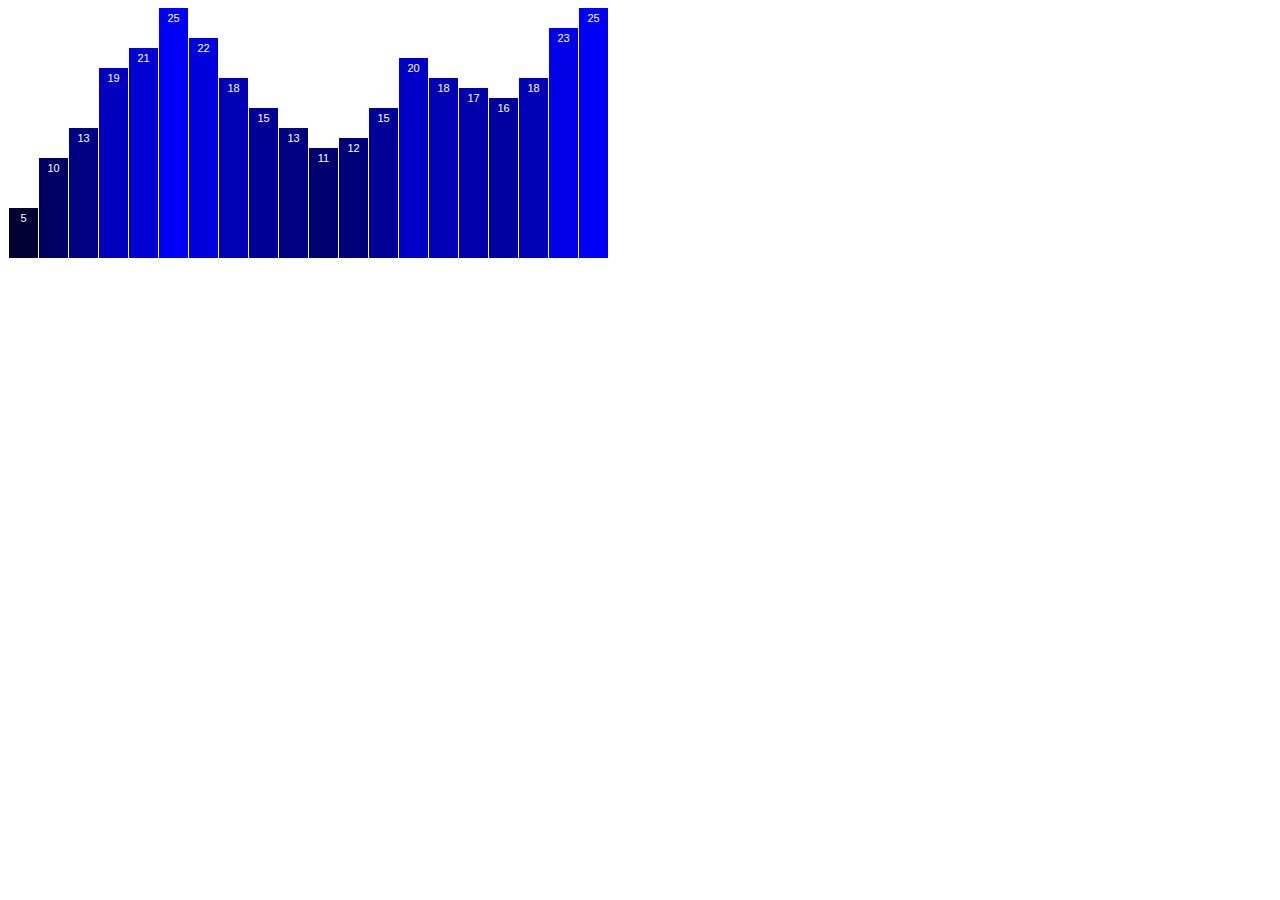
<file: 02_bar_chart_with_scales.html>
<!DOCTYPE html>
<html lang="en">
	<head>
		<meta charset="utf-8">
		<title>D3: A flexible, scalable bar chart</title>
		<script type="text/javascript" src="../d3.js"></script>
		<style type="text/css">
			/* No style rules here yet */		
		</style>
	</head>
	<body>
		<script type="text/javascript">

			//Width and height
			var w = 600;
			var h = 250;
			
			var dataset = [ 5, 10, 13, 19, 21, 25, 22, 18, 15, 13,
							11, 12, 15, 20, 18, 17, 16, 18, 23, 25 ];

			var xScale = d3.scaleBand()
							.domain(d3.range(dataset.length))
							.rangeRound([0, w])
							.paddingInner(0.05);

			var yScale = d3.scaleLinear()
							.domain([0, d3.max(dataset)])
							.range([0, h]);
			
			//Create SVG element
			var svg = d3.select("body")
						.append("svg")
						.attr("width", w)
						.attr("height", h);

			//Create bars
			svg.selectAll("rect")
			   .data(dataset)
			   .enter()
			   .append("rect")
			   .attr("x", function(d, i) {
			   		return xScale(i);
			   })
			   .attr("y", function(d) {
			   		return h - yScale(d);
			   })
			   .attr("width", xScale.bandwidth())
			   .attr("height", function(d) {
			   		return yScale(d);
			   })
			   .attr("fill", function(d) {
					return "rgb(0, 0, " + Math.round(d * 10) + ")";
			   });

			//Create labels
			svg.selectAll("text")
			   .data(dataset)
			   .enter()
			   .append("text")
			   .text(function(d) {
			   		return d;
			   })
			   .attr("text-anchor", "middle")
			   .attr("x", function(d, i) {
			   		return xScale(i) + xScale.bandwidth() / 2;
			   })
			   .attr("y", function(d) {
			   		return h - yScale(d) + 14;
			   })
			   .attr("font-family", "sans-serif")
			   .attr("font-size", "11px")
			   .attr("fill", "white");
			
		</script>
	</body>
</html>
</file>
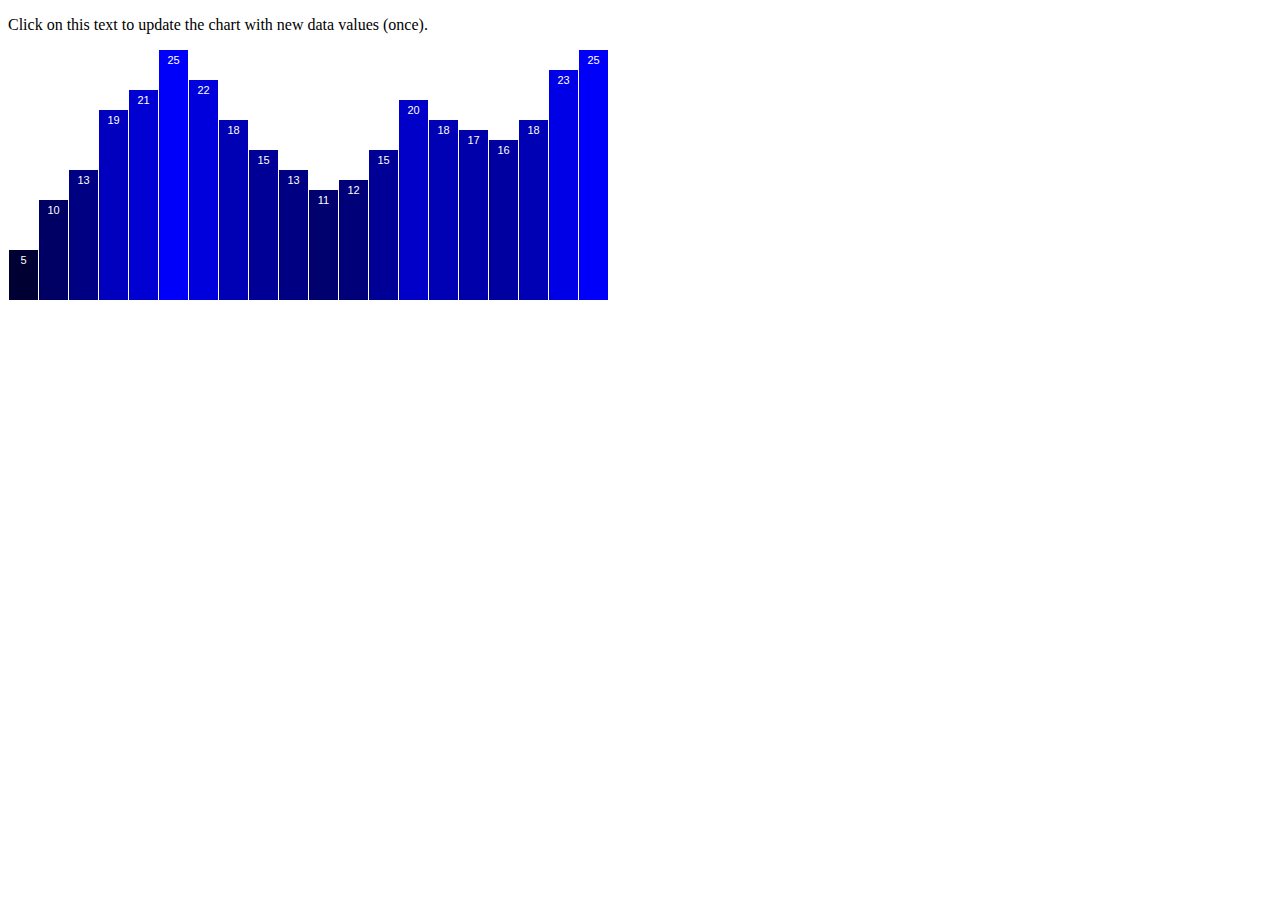
<file: 03_updates_all_data.html>
<!DOCTYPE html>
<html lang="en">
	<head>
		<meta charset="utf-8">
		<title>D3: A bar chart whose data updates with new data</title>
		<script type="text/javascript" src="../d3.js"></script>
		<style type="text/css">
			/* No style rules here yet */		
		</style>
	</head>
	<body>
	
		<p>Click on this text to update the chart with new data values (once).</p>
			
		<script type="text/javascript">

			//Width and height
			var w = 600;
			var h = 250;
			
			var dataset = [ 5, 10, 13, 19, 21, 25, 22, 18, 15, 13,
							11, 12, 15, 20, 18, 17, 16, 18, 23, 25 ];
			
			var xScale = d3.scaleBand()
							.domain(d3.range(dataset.length))
							.rangeRound([0, w])
							.paddingInner(0.05);

			var yScale = d3.scaleLinear()
							.domain([0, d3.max(dataset)])
							.range([0, h]);
			
			//Create SVG element
			var svg = d3.select("body")
						.append("svg")
						.attr("width", w)
						.attr("height", h);

			//Create bars
			svg.selectAll("rect")
			   .data(dataset)
			   .enter()
			   .append("rect")
			   .attr("x", function(d, i) {
			   		return xScale(i);
			   })
			   .attr("y", function(d) {
			   		return h - yScale(d);
			   })
			   .attr("width", xScale.bandwidth())
			   .attr("height", function(d) {
			   		return yScale(d);
			   })
			   .attr("fill", function(d) {
					return "rgb(0, 0, " + Math.round(d * 10) + ")";
			   });

			//Create labels
			svg.selectAll("text")
			   .data(dataset)
			   .enter()
			   .append("text")
			   .text(function(d) {
			   		return d;
			   })
			   .attr("text-anchor", "middle")
			   .attr("x", function(d, i) {
			   		return xScale(i) + xScale.bandwidth() / 2;
			   })
			   .attr("y", function(d) {
			   		return h - yScale(d) + 14;
			   })
			   .attr("font-family", "sans-serif")
			   .attr("font-size", "11px")
			   .attr("fill", "white");




			//On click, update with new data			
			d3.select("p")
				.on("click", function() {

					//New values for dataset
					dataset = [ 11, 12, 15, 20, 18, 17, 16, 18, 23, 25,
								5, 10, 13, 19, 21, 25, 22, 18, 15, 13 ];

					//Update all rects
					svg.selectAll("rect")
					   .data(dataset)
					   .attr("y", function(d) {
					   		return h - yScale(d);
					   })
					   .attr("height", function(d) {
					   		return yScale(d);
					   });
				
				});

			
		</script>
	</body>
</html>
</file>
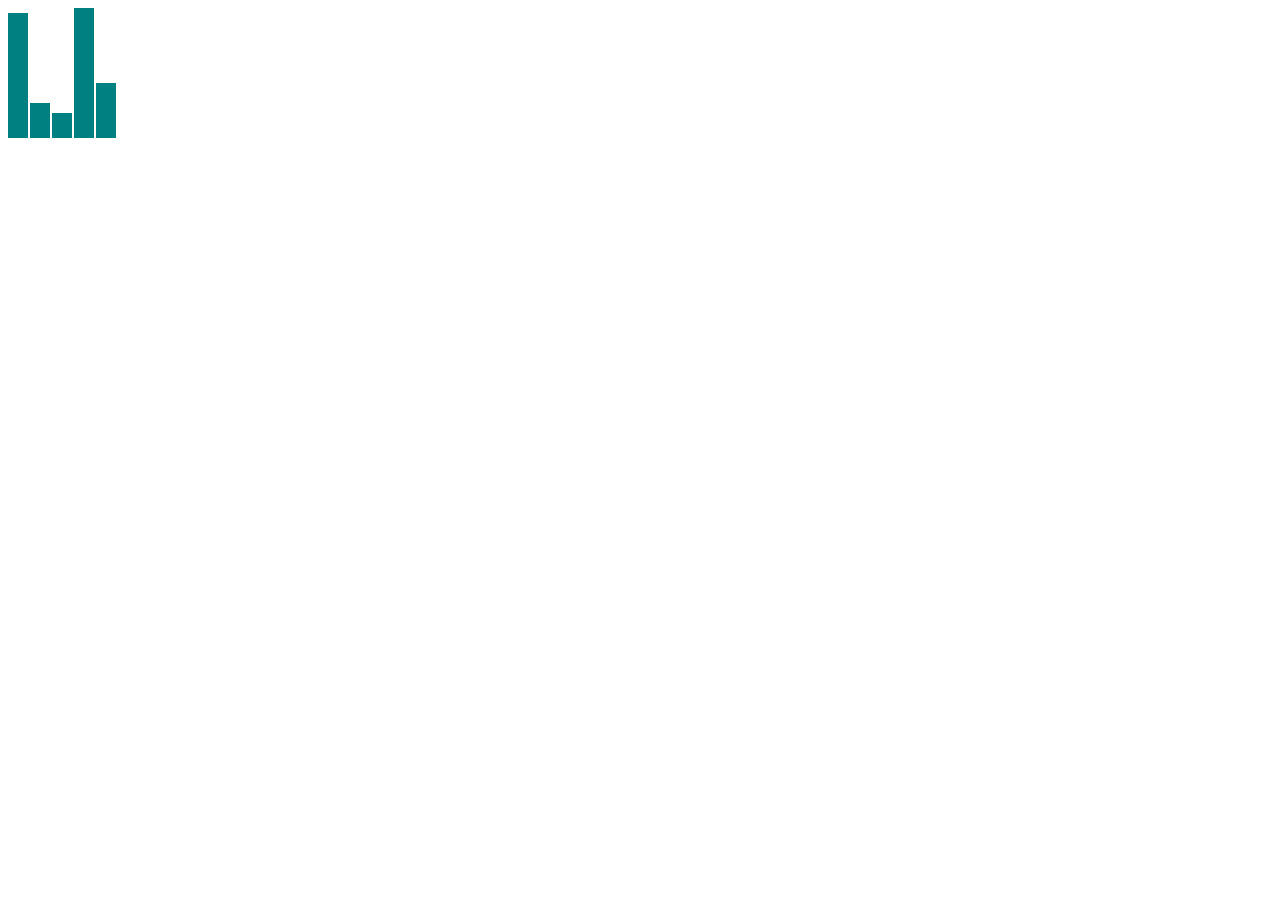
<file: 04_power_of_data.html>
<!DOCTYPE html>
<html lang="en">
	<head>
		<meta charset="utf-8">
		<title>D3: Our first bar chart with data</title>
		<script type="text/javascript" src="d3.js"></script>
		<style type="text/css">
		
			div.bar {
				display: inline-block;
				width: 20px;
				height: 75px;	/* Gets overridden by D3-assigned height below */
				margin-right: 2px;
				background-color: teal;
			}
		
		</style>
	</head>
	<body>
		<script type="text/javascript">
		
			var dataset = [ 25, 7, 5, 26, 11 ];
			
			d3.select("body").selectAll("div")
				.data(dataset)
				.enter()
				.append("div")
				.attr("class", "bar")
				.style("height", function(d) {
					var barHeight = d * 5;
					return barHeight + "px";
				});
			
		</script>
	</body>
</html>
</file>
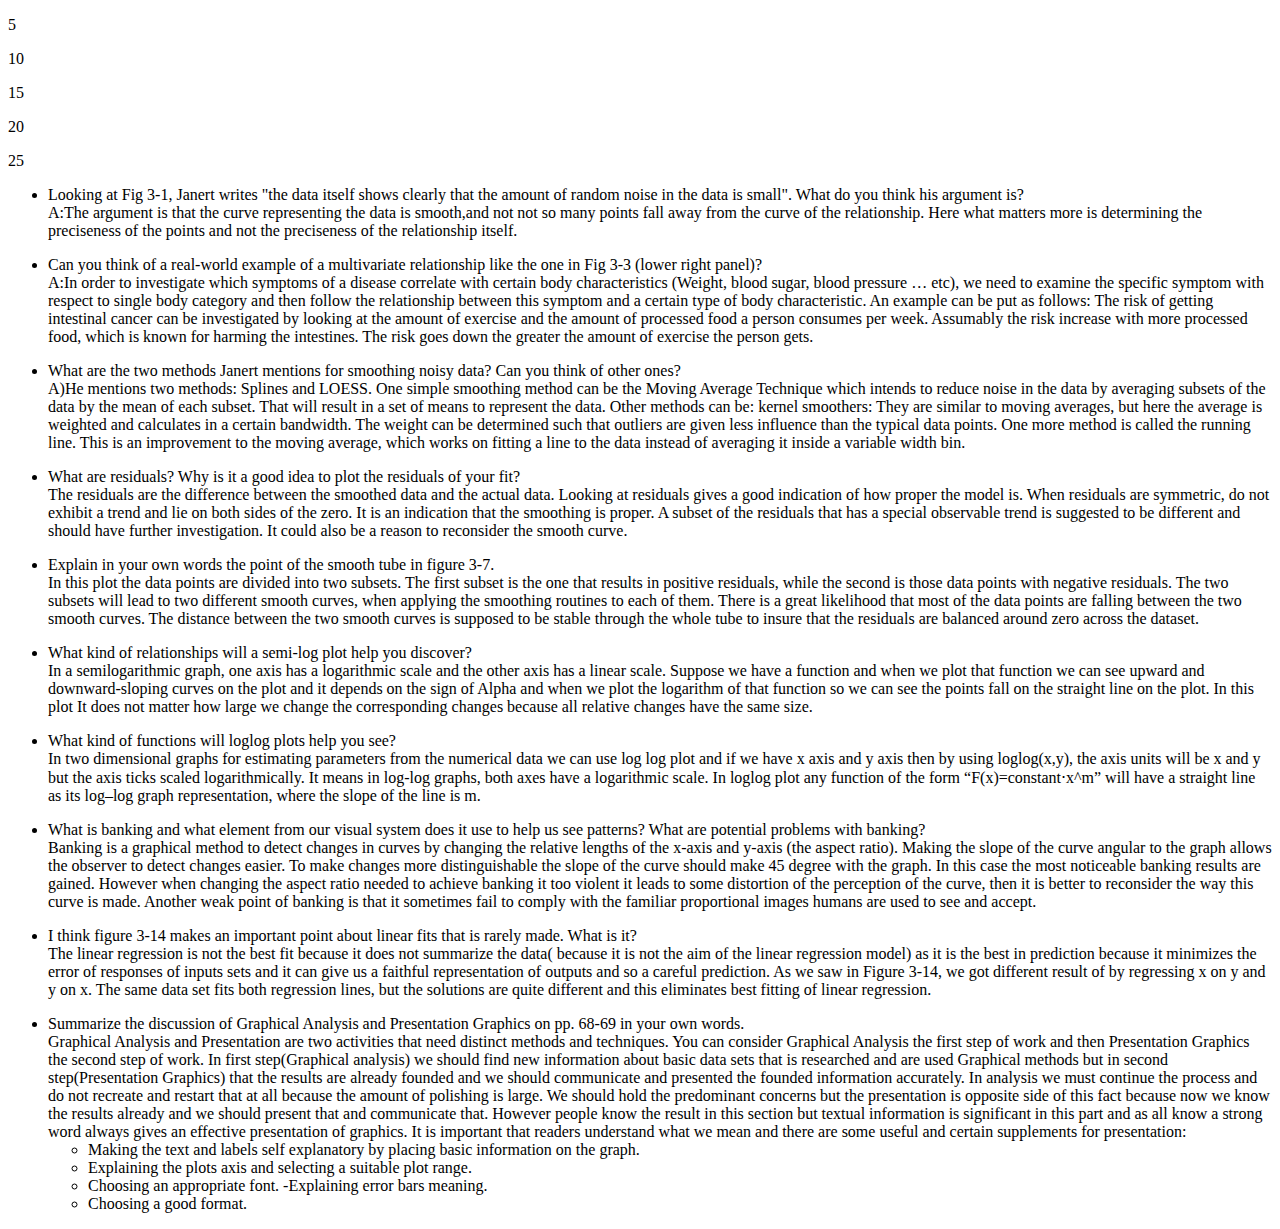
<file: 05_creating_paragraphs_text.html>
<!DOCTYPE html>
<html lang="en">
	<head>
		<meta charset="utf-8">
		<title>D3: Setting the content of paragraphs from data</title>
		<script type="text/javascript" src="../d3.js"></script>
	</head>
	<body>
		<script type="text/javascript">
		
			var dataset = [ 5, 10, 15, 20, 25 ];
			
			d3.select("body").selectAll("p")
				.data(dataset)
				.enter()
				.append("p")
				.text(function(d) { return d; });
			
		</script>
		
<ul> 	

<li>Looking at Fig 3-1, Janert writes "the data itself shows clearly that the amount of random noise in the data is small".
What do you think his argument is?</li>
A:The argument is that the curve representing the data is smooth,and not not so many points fall away from the curve of the relationship. 
Here what matters more is determining the preciseness of the points and not the preciseness of the relationship itself. 
<br>
<p>
<li>Can you think of a real-world example of a multivariate relationship like the one in Fig 3-3 (lower right panel)?</li>
A:In order to investigate which symptoms of a disease correlate with certain body characteristics (Weight, blood sugar, blood pressure … etc), we need to examine the specific symptom with respect to single body category and then follow the relationship between this symptom and a certain type of body characteristic. An example can be put  as follows: 
The risk of getting intestinal cancer can be investigated by looking at the amount of exercise and the amount of processed food a person consumes per week. Assumably the risk increase with more processed food, which is known for harming the intestines. The risk goes down the greater the amount of exercise the person gets.
</p>
<p>
<li>What are the two methods Janert mentions for smoothing noisy data? Can you think of other ones?</li>
A)He mentions two methods: Splines and LOESS. 
One simple smoothing method can be the Moving Average Technique which intends to reduce noise in the data by averaging subsets of  the data by the mean of each subset. That will result in a set of means to represent the data. Other methods can be: 
kernel smoothers: They are similar to moving averages, but here the average is weighted and calculates in a certain bandwidth.
The weight can be determined such that outliers are given less influence than the typical data points. 
One more method is called the running line. This is an improvement to the moving average, 
which works on fitting a line to the data instead of averaging it inside a variable width bin. 
</p>
<p>
<li>What are residuals? Why is it a good idea to plot the residuals of your fit?</li>
The residuals are the difference between the smoothed data and the actual data. 
Looking at residuals gives a good indication of how proper the model is.
When residuals are symmetric, do not exhibit a trend and lie on both sides of the zero.
It is an indication that the smoothing is proper.
A subset of the residuals that has a special observable trend is suggested to be different and should have further investigation.
It could also be a reason to reconsider the smooth curve. 
</p>
<p>
<li>Explain in your own words the point of the smooth tube in figure 3-7.</li>
In this plot the data points are divided into two subsets.
The first subset is the one that results in positive residuals, while the second is those data points with negative residuals. 
The two subsets will lead to two different smooth curves, when applying the smoothing routines to each of them.
There is a great likelihood that  most of the data points are falling between the two smooth curves.
The distance between the two smooth curves is supposed to be stable through the whole tube to insure that the residuals are balanced around zero across the dataset.  
</p>
<p>
<li>What kind of relationships will a semi-log plot help you discover?</li>
 
In a semilogarithmic graph, one axis has a logarithmic scale and the other axis has a linear scale.
Suppose we have a function and when we plot that function we can see upward and downward-sloping curves on the plot and it depends on the sign of Alpha and when we plot the logarithm of that function so we can see the points fall on the straight line on the plot.
In this plot It does not matter how large we change the corresponding changes because all relative changes have the same size.
</p>
<p>
<li>What kind of functions will loglog plots help you see?</li>           
In two dimensional graphs for estimating parameters from the numerical data we can use log log plot and if we have x axis and  y axis then by using loglog(x,y), 
the axis units will be x and y but  the axis ticks scaled logarithmically. 
It means in log-log graphs, both axes have a logarithmic scale.
In loglog plot any function of the form “F(x)=constant⋅x^m” will have a straight line as its log–log graph representation, where the slope of the line is m.
</p>
<p>
<li>What is banking and what element from our visual system does it use to help us see patterns? 
What are potential problems with banking?</li>
Banking is a graphical method to detect changes in curves by changing the relative lengths of the x-axis and y-axis 
(the aspect ratio). Making the slope of the curve angular to the graph allows the observer to detect changes easier. 
To make changes more distinguishable the slope of the curve should make 45 degree with the graph. In this case the most noticeable banking results are gained. However when changing the aspect ratio needed to achieve banking it too violent it leads to some distortion of the perception of the curve, then it is better to reconsider the way this curve is made. Another weak point of banking is that it sometimes fail to comply with the familiar proportional images humans are used to see and accept. 
</p>
<p>
<li>I think figure 3-14 makes an important point about linear fits that is rarely made. What is it?</li>
The linear regression is not the best fit because it does not summarize the data( because it is not the aim of the linear regression model) 
as it is the best in prediction because it minimizes the error of responses of inputs sets and it can 
give us a faithful representation of outputs and so a careful prediction. As we saw in Figure 3-14, we got different result of by regressing x on y and  y on x. The same data set fits both regression lines, but the solutions are quite different and this eliminates best fitting of linear regression.
</p>
<p>
<li>Summarize the discussion of Graphical Analysis and Presentation Graphics on pp. 68-69 in your own words.</li>
Graphical Analysis and Presentation are two activities that need distinct methods and techniques. You can consider Graphical Analysis the first step of work and then Presentation Graphics the second step of work.
In first step(Graphical analysis) we should find new information about basic data sets that is researched and are used Graphical methods but in second step(Presentation Graphics) that the results are already founded and we should communicate and presented  the founded information accurately. 
In analysis we must continue the process and do not recreate and restart that at all because the amount of polishing is large. We should hold the predominant concerns but the presentation is opposite side of this fact because now we know the results already and we should present that and communicate that. However people know the result in this section but textual information is significant in this part and as all know a strong word always gives an effective presentation of graphics. It is important that readers understand what we mean and there are some useful and certain supplements for presentation:
<ul>
<li>Making the text and labels self explanatory by placing basic information on the graph. </li>

<li>Explaining the plots axis and selecting a suitable plot range. </li>
<li>Choosing an appropriate font. -Explaining error bars meaning. </li>   
<li>Choosing a good format.</li>
</p>
</ul>
	</body>	
</html>
</file>
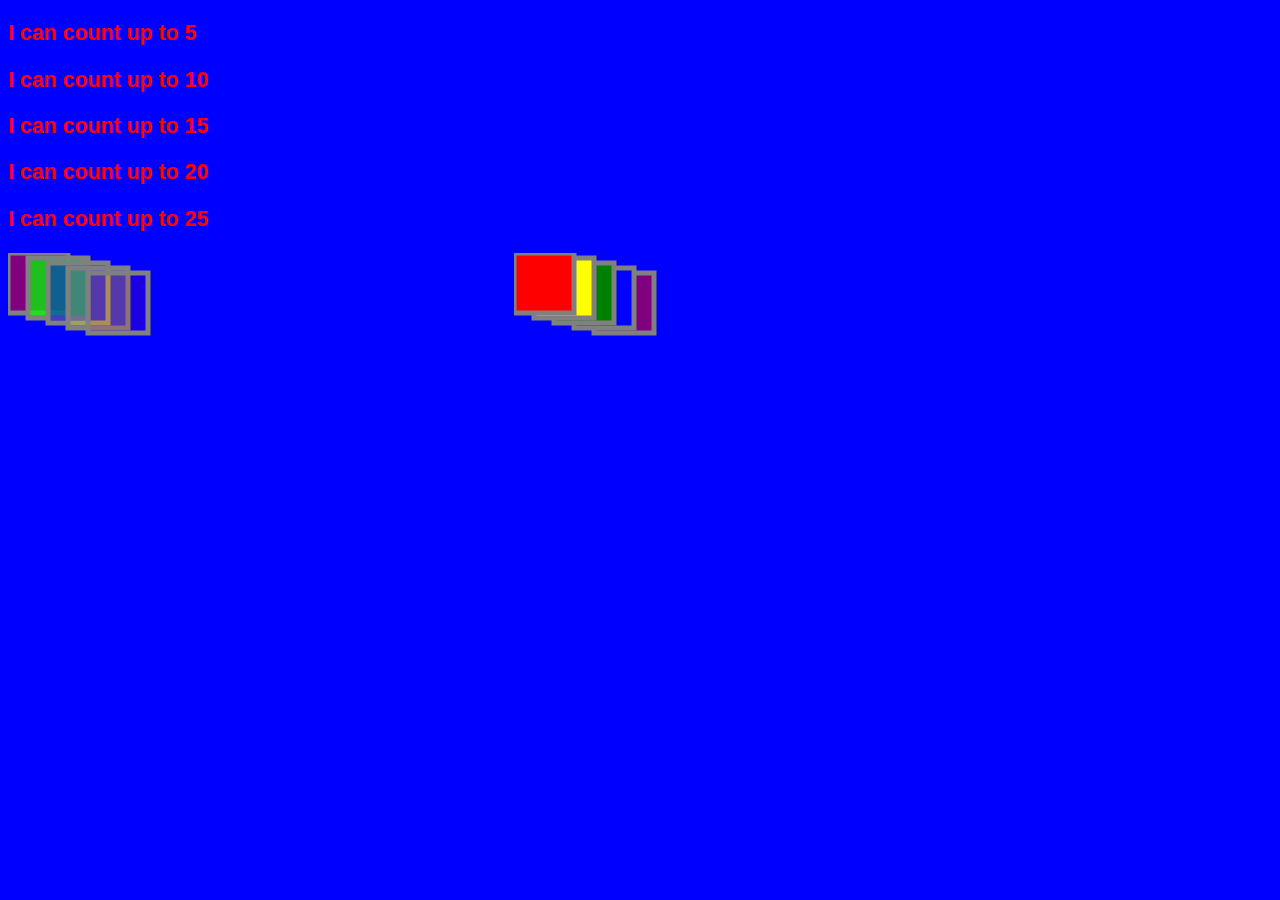
<file: 06_creating_paragraphs_counting.html>
<!DOCTYPE html>
<html lang="en">
	<head>
          <style type="text/css"> 
		  body {
                 font: bold 16pt Verdana, Arial, sans-serif !important;/* <-- fonts */;
                 background-color: blue;
			  color:red;
                       }
	  </style>
		<meta charset="utf-8">
		<title>D3: Inserting additional text into paragraphs</title>
		<script type="text/javascript" src="../d3.js"></script>
	</head>
	<body>
		
		<script type="text/javascript">
		
			var dataset = [ 5, 10, 15, 20, 25 ];
			
			d3.select("body").selectAll("p")
				.data(dataset)
				.enter()
				.append("p")
				.text(function(d) {
					return "I can count up to " + d;
				});
			
		</script>
		<svg width="500" height= "200">
		{	
		/<rect x="0" y="0" width="60" height="60" fill="rgba(128,0,128,1.0)" stroke="gray" stroke-width="5"/> 
	<!-- this makes a rectangle width 60 height 60 and transparency of color purple made of the specified components-->
	        <rect x="20" y="5" width="60" height="60" fill="rgba(0,255,0,0.75)" stroke="gray" stroke-width="5"/>
		<rect x="40" y="10" width="60" height="60" fill="rgba(0,0,255,0.5)" stroke="gray" stroke-width="5"/>
		<rect x="60" y="15" width="60" height="60" fill="rgba(255,255,0,0.25)" stroke="gray" stroke-width="5"/>
		<rect x="80" y="20" width="60" height="60" fill="rgba(255,0,0,0.1)" stroke="gray" stroke-width="5"/>
		}
	
		</svg>
		<svg width="500" height= "200">
		{	
		/<rect x="80" y="20" width="60" height="60" fill="purple" stroke="gray" stroke-width="5"/> 
	<!-- this makes a rectangle width 60 height 60 and transparency of color purple made of the specified components-->
	        <rect x="60" y="15" width="60" height="60" fill="blue" stroke="gray" stroke-width="5"/>
		<rect x="40" y="10" width="60" height="60" fill="green" stroke="gray" stroke-width="5"/>
		<rect x="20" y="5" width="60" height="60" fill="yellow" stroke="gray" stroke-width="5"/>
		<rect x="0" y="0" width="60" height="60" fill="red" stroke="gray" stroke-width="5"/>
		}
	
		</svg>
	</body>
</html>
</file>
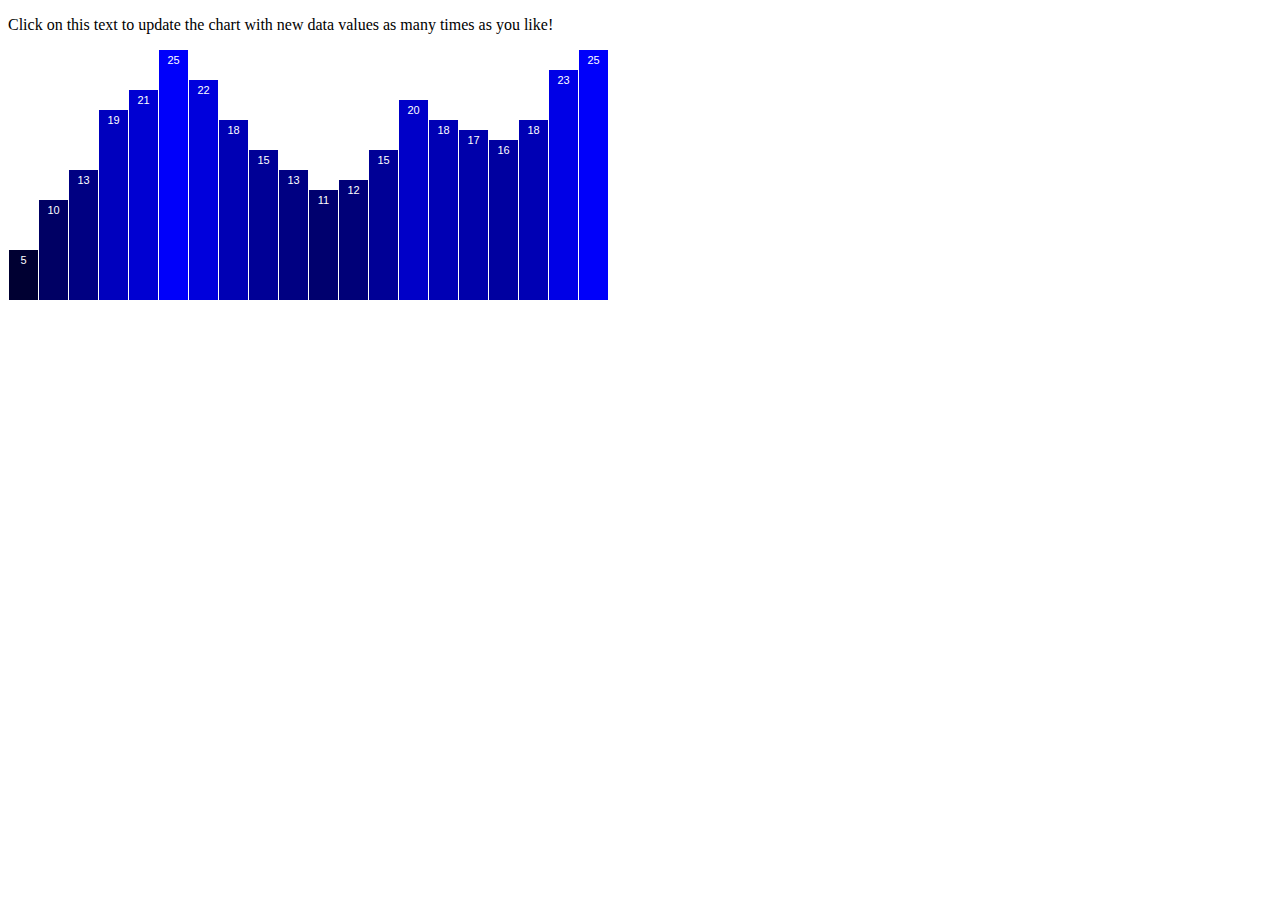
<file: 18_dynamic_scale.html>
<!DOCTYPE html>
<html lang="en">
	<head>
		<meta charset="utf-8">
		<title>D3: Dynamically adjusting the vertical scale</title>
		<script type="text/javascript" src="../d3.js"></script>
		<style type="text/css">
			/* No style rules here yet */		
		</style>
	</head>
	<body>
	
		<p>Click on this text to update the chart with new data values as many times as you like!</p>
			
		<script type="text/javascript">

			//Width and height
			var w = 600;
			var h = 250;
			
			var dataset = [ 5, 10, 13, 19, 21, 25, 22, 18, 15, 13,
							11, 12, 15, 20, 18, 17, 16, 18, 23, 25 ];
			
			var xScale = d3.scaleBand()
							.domain(d3.range(dataset.length))
							.rangeRound([0, w])
							.paddingInner(0.05);

			var yScale = d3.scaleLinear()
							.domain([0, d3.max(dataset)])
							.range([0, h]);
			
			//Create SVG element
			var svg = d3.select("body")
						.append("svg")
						.attr("width", w)
						.attr("height", h);

			//Create bars
			svg.selectAll("rect")
			   .data(dataset)
			   .enter()
			   .append("rect")
			   .attr("x", function(d, i) {
			   		return xScale(i);
			   })
			   .attr("y", function(d) {
			   		return h - yScale(d);
			   })
			   .attr("width", xScale.bandwidth())
			   .attr("height", function(d) {
			   		return yScale(d);
			   })
			   .attr("fill", function(d) {
					return "rgb(0, 0, " + Math.round(d * 10) + ")";
			   });

			//Create labels
			svg.selectAll("text")
			   .data(dataset)
			   .enter()
			   .append("text")
			   .text(function(d) {
			   		return d;
			   })
			   .attr("text-anchor", "middle")
			   .attr("x", function(d, i) {
			   		return xScale(i) + xScale.bandwidth() / 2;
			   })
			   .attr("y", function(d) {
			   		return h - yScale(d) + 14;
			   })
			   .attr("font-family", "sans-serif")
			   .attr("font-size", "11px")
			   .attr("fill", "white");




			//On click, update with new data			
			d3.select("p")
				.on("click", function() {

					//New values for dataset
					var numValues = dataset.length;						 		//Count original length of dataset
					var maxValue = 100;											//Highest possible new value
					dataset = [];  						 				 		//Initialize empty array
					for (var i = 0; i < numValues; i++) {				 		//Loop numValues times
						var newNumber = Math.floor(Math.random() * maxValue);	//New random integer (0-100)
						dataset.push(newNumber);			 			 		//Add new number to array
					}
					
					//Update scale domain
					//Recalibrate the scale domain, given the new max value in dataset
					yScale.domain([0, d3.max(dataset)]);

					//Update all rects
					svg.selectAll("rect")
					   .data(dataset)
					   .transition()
					   .delay(function(d, i) {
						   return i / dataset.length * 1000;
					   })
					   .duration(500)
					   .attr("y", function(d) {
					   		return h - yScale(d);
					   })
					   .attr("height", function(d) {
					   		return yScale(d);
					   })
					   .attr("fill", function(d) {
							return "rgb(0, 0, " + Math.round(d * 10) + ")";
					   });

					//Update all labels
					svg.selectAll("text")
					   .data(dataset)
					   .transition()
					   .delay(function(d, i) {
						   return i / dataset.length * 1000;
					   })
					   .duration(500)
					   .text(function(d) {
					   		return d;
					   })
					   .attr("x", function(d, i) {
					   		return xScale(i) + xScale.bandwidth() / 2;
					   })
					   .attr("y", function(d) {
					   		return h - yScale(d) + 14;
					   });
					   				
				});

			
		</script>
	</body>
</html>
</file>
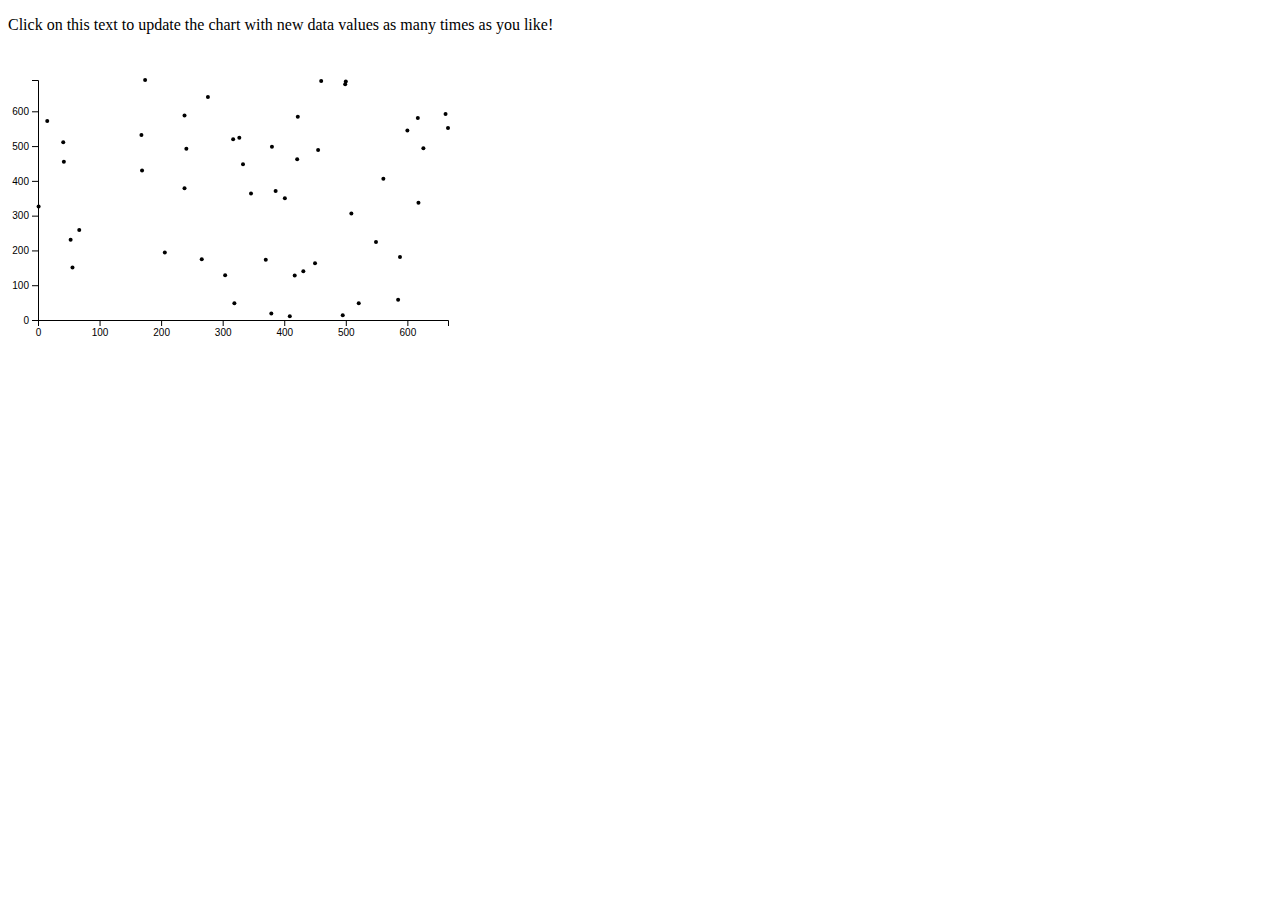
<file: 19_axes_static.html>
<!DOCTYPE html>
<html lang="en">
	<head>
		<meta charset="utf-8">
		<title>D3: Transitioning points to randomized values</title>
		<script type="text/javascript" src="../d3.js"></script>
		<style type="text/css">
			/* No style rules here yet */
		</style>
	</head>
	<body>
	
		<p>Click on this text to update the chart with new data values as many times as you like!</p>
	
		<script type="text/javascript">

			//Width and height
			var w = 500;
			var h = 300;
			var padding = 30;
			
			//Dynamic, random dataset
			var dataset = [];											//Initialize empty array
			var numDataPoints = 50;										//Number of dummy data points to create
			var maxRange = Math.random() * 1000;						//Max range of new values
			for (var i = 0; i < numDataPoints; i++) {					//Loop numDataPoints times
				var newNumber1 = Math.floor(Math.random() * maxRange);	//New random integer
				var newNumber2 = Math.floor(Math.random() * maxRange);	//New random integer
				dataset.push([newNumber1, newNumber2]);					//Add new number to array
			}

			//Create scale functions
			var xScale = d3.scaleLinear()
								 .domain([0, d3.max(dataset, function(d) { return d[0]; })])
								 .range([padding, w - padding * 2]);

			var yScale = d3.scaleLinear()
								 .domain([0, d3.max(dataset, function(d) { return d[1]; })])
								 .range([h - padding, padding]);

			//Define X axis
			var xAxis = d3.axisBottom()
							  .scale(xScale)
							  .ticks(5);

			//Define Y axis
			var yAxis = d3.axisLeft()
							  .scale(yScale)
							  .ticks(5);

			//Create SVG element
			var svg = d3.select("body")
						.append("svg")
						.attr("width", w)
						.attr("height", h);

			//Create circles
			svg.selectAll("circle")
			   .data(dataset)
			   .enter()
			   .append("circle")
			   .attr("cx", function(d) {
			   		return xScale(d[0]);
			   })
			   .attr("cy", function(d) {
			   		return yScale(d[1]);
			   })
			   .attr("r", 2);
			
			//Create X axis
			svg.append("g")
				.attr("class", "axis")
				.attr("transform", "translate(0," + (h - padding) + ")")
				.call(xAxis);
			
			//Create Y axis
			svg.append("g")
				.attr("class", "axis")
				.attr("transform", "translate(" + padding + ",0)")
				.call(yAxis);



			//On click, update with new data			
			d3.select("p")
				.on("click", function() {

					//New values for dataset
					var numValues = dataset.length;						 		//Count original length of dataset
					var maxRange = Math.random() * 1000;						//Max range of new values
					dataset = [];  						 				 		//Initialize empty array
					for (var i = 0; i < numValues; i++) {				 		//Loop numValues times
						var newNumber1 = Math.floor(Math.random() * maxRange);	//New random integer
						var newNumber2 = Math.floor(Math.random() * maxRange);	//New random integer
						dataset.push([newNumber1, newNumber2]);					//Add new number to array
					}
					
					//Update scale domains
					xScale.domain([0, d3.max(dataset, function(d) { return d[0]; })]);
					yScale.domain([0, d3.max(dataset, function(d) { return d[1]; })]);

					//Update all circles
					svg.selectAll("circle")
					   .data(dataset)
					   .transition()
   					   .duration(1000)
					   .attr("cx", function(d) {
					   		return xScale(d[0]);
					   })
					   .attr("cy", function(d) {
					   		return yScale(d[1]);
					   });

				});


		</script>
	</body>
</html>
</file>
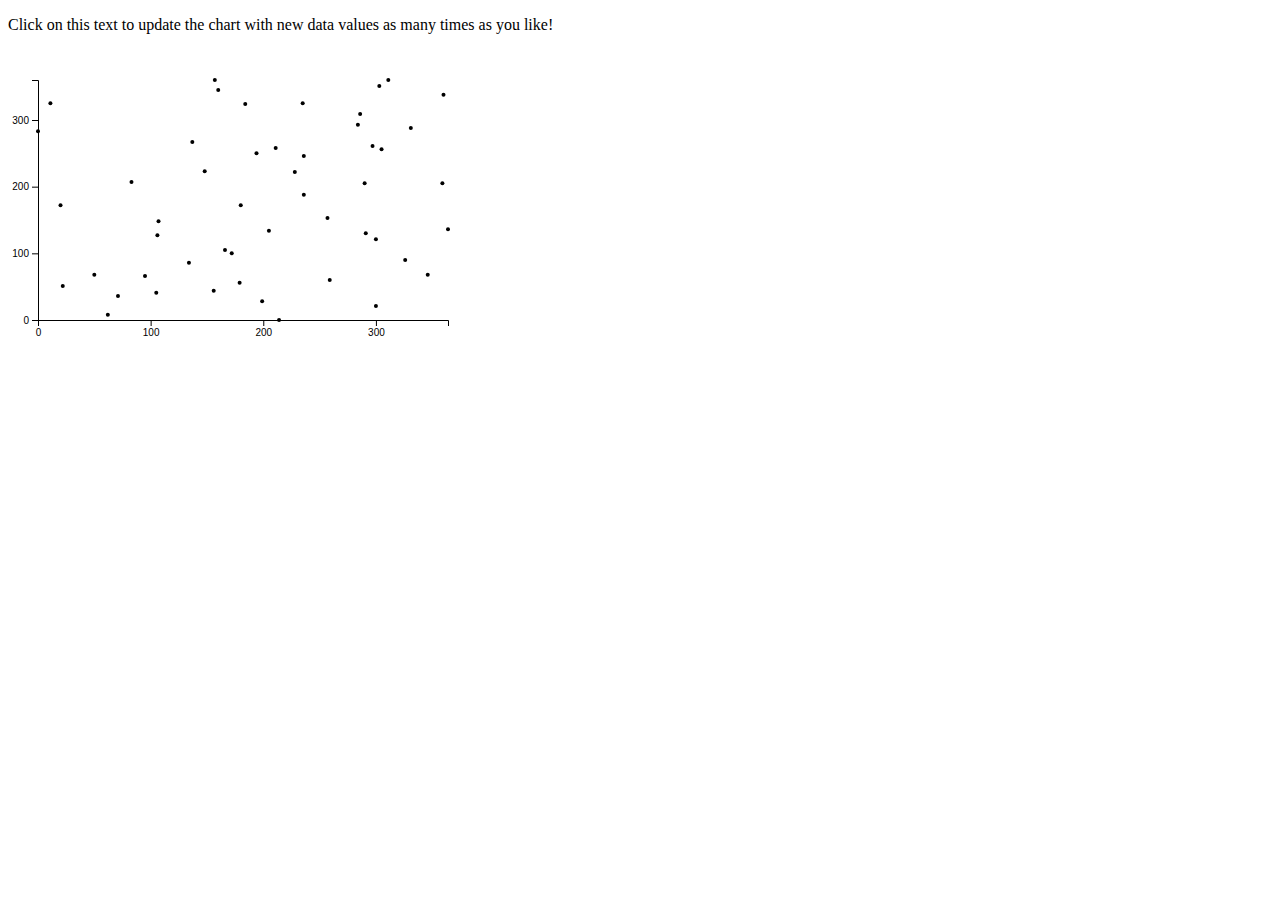
<file: 20_axes_dynamic.html>
<!DOCTYPE html>
<html lang="en">
	<head>
		<meta charset="utf-8">
		<title>D3: Transitioning points to randomized values, plus rescaled axes!</title>
		<script type="text/javascript" src="../d3.js"></script>
		<style type="text/css">
			/* No style rules here yet */
		</style>
	</head>
	<body>
	
		<p>Click on this text to update the chart with new data values as many times as you like!</p>
	
		<script type="text/javascript">

			//Width and height
			var w = 500;
			var h = 300;
			var padding = 30;
			
			//Dynamic, random dataset
			var dataset = [];											//Initialize empty array
			var numDataPoints = 50;										//Number of dummy data points to create
			var maxRange = Math.random() * 1000;						//Max range of new values
			for (var i = 0; i < numDataPoints; i++) {					//Loop numDataPoints times
				var newNumber1 = Math.floor(Math.random() * maxRange);	//New random integer
				var newNumber2 = Math.floor(Math.random() * maxRange);	//New random integer
				dataset.push([newNumber1, newNumber2]);					//Add new number to array
			}

			//Create scale functions
			var xScale = d3.scaleLinear()
								 .domain([0, d3.max(dataset, function(d) { return d[0]; })])
								 .range([padding, w - padding * 2]);

			var yScale = d3.scaleLinear()
								 .domain([0, d3.max(dataset, function(d) { return d[1]; })])
								 .range([h - padding, padding]);

			//Define X axis
			var xAxis = d3.axisBottom()
							  .scale(xScale)
							  .ticks(5);

			//Define Y axis
			var yAxis = d3.axisLeft()
							  .scale(yScale)
							  .ticks(5);

			//Create SVG element
			var svg = d3.select("body")
						.append("svg")
						.attr("width", w)
						.attr("height", h);

			//Create circles
			svg.selectAll("circle")
			   .data(dataset)
			   .enter()
			   .append("circle")
			   .attr("cx", function(d) {
			   		return xScale(d[0]);
			   })
			   .attr("cy", function(d) {
			   		return yScale(d[1]);
			   })
			   .attr("r", 2);
			
			//Create X axis
			svg.append("g")
				.attr("class", "x axis")
				.attr("transform", "translate(0," + (h - padding) + ")")
				.call(xAxis);
			
			//Create Y axis
			svg.append("g")
				.attr("class", "y axis")
				.attr("transform", "translate(" + padding + ",0)")
				.call(yAxis);



			//On click, update with new data			
			d3.select("p")
				.on("click", function() {

					//New values for dataset
					var numValues = dataset.length;						 		//Count original length of dataset
					var maxRange = Math.random() * 1000;						//Max range of new values
					dataset = [];  						 				 		//Initialize empty array
					for (var i = 0; i < numValues; i++) {				 		//Loop numValues times
						var newNumber1 = Math.floor(Math.random() * maxRange);	//New random integer
						var newNumber2 = Math.floor(Math.random() * maxRange);	//New random integer
						dataset.push([newNumber1, newNumber2]);					//Add new number to array
					}
					
					//Update scale domains
					xScale.domain([0, d3.max(dataset, function(d) { return d[0]; })]);
					yScale.domain([0, d3.max(dataset, function(d) { return d[1]; })]);

					//Update all circles
					svg.selectAll("circle")
					   .data(dataset)
					   .transition()
					   .duration(1000)		
					   .attr("cx", function(d) {
					   		return xScale(d[0]);
					   })
					   .attr("cy", function(d) {
					   		return yScale(d[1]);
					   });

					//Update X axis
					svg.select(".x.axis")
				    	.transition()
				    	.duration(1000)
						.call(xAxis);
					
					//Update Y axis
					svg.select(".y.axis")
				    	.transition()
				    	.duration(1000)
						.call(yAxis);

				});


		</script>
	</body>
</html>
</file>
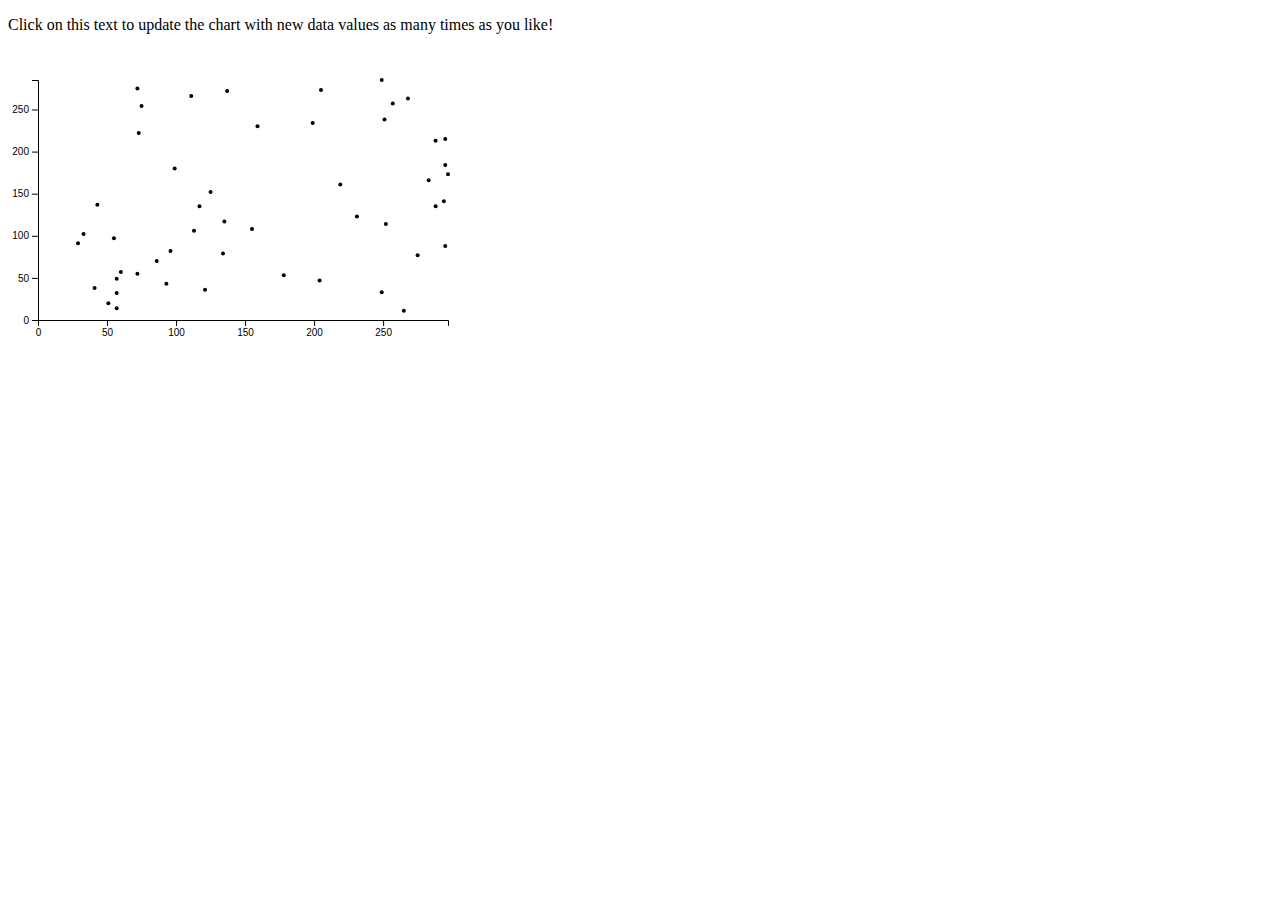
<file: 21_on.html>
<!DOCTYPE html>
<html lang="en">
	<head>
		<meta charset="utf-8">
		<title>D3: Using on() at transitions' start and end</title>
		<script type="text/javascript" src="../d3.js"></script>
		<style type="text/css">
			/* No style rules here yet */
		</style>
	</head>
	<body>
	
		<p>Click on this text to update the chart with new data values as many times as you like!</p>
	
		<script type="text/javascript">

			//Width and height
			var w = 500;
			var h = 300;
			var padding = 30;
			
			//Dynamic, random dataset
			var dataset = [];											//Initialize empty array
			var numDataPoints = 50;										//Number of dummy data points to create
			var maxRange = Math.random() * 1000;						//Max range of new values
			for (var i = 0; i < numDataPoints; i++) {					//Loop numDataPoints times
				var newNumber1 = Math.floor(Math.random() * maxRange);	//New random integer
				var newNumber2 = Math.floor(Math.random() * maxRange);	//New random integer
				dataset.push([newNumber1, newNumber2]);					//Add new number to array
			}

			//Create scale functions
			var xScale = d3.scaleLinear()
								 .domain([0, d3.max(dataset, function(d) { return d[0]; })])
								 .range([padding, w - padding * 2]);

			var yScale = d3.scaleLinear()
								 .domain([0, d3.max(dataset, function(d) { return d[1]; })])
								 .range([h - padding, padding]);

			//Define X axis
			var xAxis = d3.axisBottom()
							  .scale(xScale)
							  .ticks(5);

			//Define Y axis
			var yAxis = d3.axisLeft()
							  .scale(yScale)
							  .ticks(5);

			//Create SVG element
			var svg = d3.select("body")
						.append("svg")
						.attr("width", w)
						.attr("height", h);

			//Create circles
			svg.selectAll("circle")
			   .data(dataset)
			   .enter()
			   .append("circle")
			   .attr("cx", function(d) {
			   		return xScale(d[0]);
			   })
			   .attr("cy", function(d) {
			   		return yScale(d[1]);
			   })
			   .attr("r", 2);
			
			//Create X axis
			svg.append("g")
				.attr("class", "x axis")
				.attr("transform", "translate(0," + (h - padding) + ")")
				.call(xAxis);
			
			//Create Y axis
			svg.append("g")
				.attr("class", "y axis")
				.attr("transform", "translate(" + padding + ",0)")
				.call(yAxis);



			//On click, update with new data			
			d3.select("p")
				.on("click", function() {

					//New values for dataset
					var numValues = dataset.length;						 		//Count original length of dataset
					var maxRange = Math.random() * 1000;						//Max range of new values
					dataset = [];  						 				 		//Initialize empty array
					for (var i = 0; i < numValues; i++) {				 		//Loop numValues times
						var newNumber1 = Math.floor(Math.random() * maxRange);	//New random integer
						var newNumber2 = Math.floor(Math.random() * maxRange);	//New random integer
						dataset.push([newNumber1, newNumber2]);					//Add new number to array
					}
					
					//Update scale domains
					xScale.domain([0, d3.max(dataset, function(d) { return d[0]; })]);
					yScale.domain([0, d3.max(dataset, function(d) { return d[1]; })]);

					//Update all circles
					svg.selectAll("circle")
					   .data(dataset)
					   .transition()
					   .duration(1000)
					   .on("start", function() {
						   d3.select(this)
						     .attr("fill", "magenta")
						     .attr("r", 3);
					   })
					   .attr("cx", function(d) {
					   		return xScale(d[0]);
					   })
					   .attr("cy", function(d) {
					   		return yScale(d[1]);
					   })
					   .on("end", function() {
						   d3.select(this)
						     .attr("fill", "black")
						     .attr("r", 2);
					   });

					//Update X axis
					svg.select(".x.axis")
					   	.transition()
					   	.duration(1000)
						.call(xAxis);
					
					//Update Y axis
					svg.select(".y.axis")
					   	.transition()
					   	.duration(1000)
						.call(yAxis);

				});


		</script>
	</body>
</html>
</file>
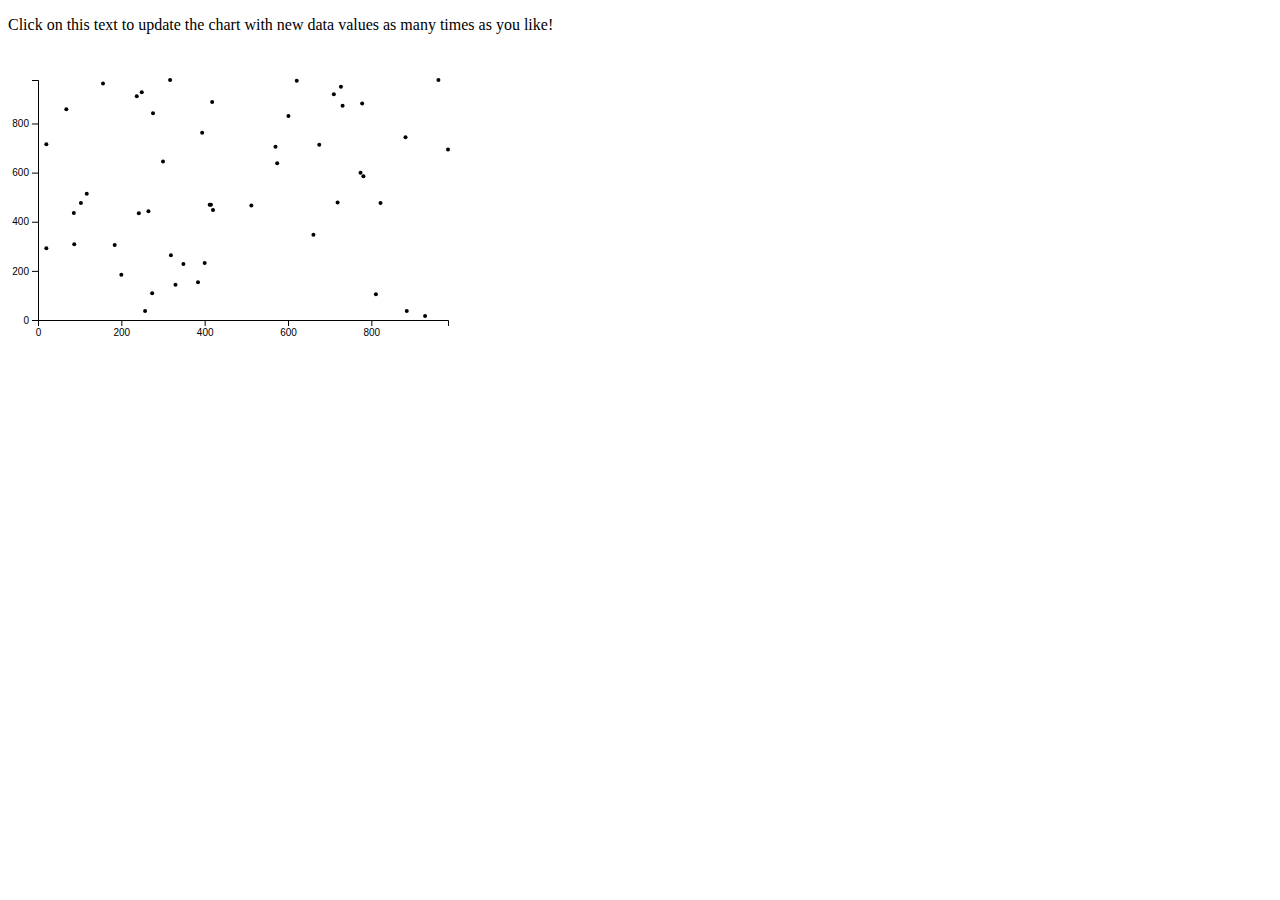
<file: 22_on_combo_transition.html>
<!DOCTYPE html>
<html lang="en">
	<head>
		<meta charset="utf-8">
		<title>D3: Using on() to specify two transitions in sequence</title>
		<script type="text/javascript" src="../d3.js"></script>
		<style type="text/css">
			/* No style rules here yet */
		</style>
	</head>
	<body>
	
		<p>Click on this text to update the chart with new data values as many times as you like!</p>
	
		<script type="text/javascript">

			//Width and height
			var w = 500;
			var h = 300;
			var padding = 30;
			
			//Dynamic, random dataset
			var dataset = [];											//Initialize empty array
			var numDataPoints = 50;										//Number of dummy data points to create
			var maxRange = Math.random() * 1000;						//Max range of new values
			for (var i = 0; i < numDataPoints; i++) {					//Loop numDataPoints times
				var newNumber1 = Math.floor(Math.random() * maxRange);	//New random integer
				var newNumber2 = Math.floor(Math.random() * maxRange);	//New random integer
				dataset.push([newNumber1, newNumber2]);					//Add new number to array
			}

			//Create scale functions
			var xScale = d3.scaleLinear()
								 .domain([0, d3.max(dataset, function(d) { return d[0]; })])
								 .range([padding, w - padding * 2]);

			var yScale = d3.scaleLinear()
								 .domain([0, d3.max(dataset, function(d) { return d[1]; })])
								 .range([h - padding, padding]);

			//Define X axis
			var xAxis = d3.axisBottom()
							  .scale(xScale)
							  .ticks(5);

			//Define Y axis
			var yAxis = d3.axisLeft()
							  .scale(yScale)
							  .ticks(5);

			//Create SVG element
			var svg = d3.select("body")
						.append("svg")
						.attr("width", w)
						.attr("height", h);

			//Create circles
			svg.selectAll("circle")
			   .data(dataset)
			   .enter()
			   .append("circle")
			   .attr("cx", function(d) {
			   		return xScale(d[0]);
			   })
			   .attr("cy", function(d) {
			   		return yScale(d[1]);
			   })
			   .attr("r", 2);
			
			//Create X axis
			svg.append("g")
				.attr("class", "x axis")
				.attr("transform", "translate(0," + (h - padding) + ")")
				.call(xAxis);
			
			//Create Y axis
			svg.append("g")
				.attr("class", "y axis")
				.attr("transform", "translate(" + padding + ",0)")
				.call(yAxis);



			//On click, update with new data			
			d3.select("p")
				.on("click", function() {

					//New values for dataset
					var numValues = dataset.length;						 		//Count original length of dataset
					var maxRange = Math.random() * 1000;						//Max range of new values
					dataset = [];  						 				 		//Initialize empty array
					for (var i = 0; i < numValues; i++) {				 		//Loop numValues times
						var newNumber1 = Math.floor(Math.random() * maxRange);	//New random integer
						var newNumber2 = Math.floor(Math.random() * maxRange);	//New random integer
						dataset.push([newNumber1, newNumber2]);					//Add new number to array
					}
					
					//Update scale domains
					xScale.domain([0, d3.max(dataset, function(d) { return d[0]; })]);
					yScale.domain([0, d3.max(dataset, function(d) { return d[1]; })]);

					//Update all circles
					svg.selectAll("circle")
					   .data(dataset)
					   .transition()
					   .duration(1000)
					   .on("start", function() {
						   d3.select(this)
						     .attr("fill", "magenta")
						     .attr("r", 7);
					   })
					   .attr("cx", function(d) {
					   		return xScale(d[0]);
					   })
					   .attr("cy", function(d) {
					   		return yScale(d[1]);
					   })
					   .on("end", function() {
						   d3.select(this)
						     .transition()
						     .duration(1000)
						     .attr("fill", "black")
						     .attr("r", 2);
					   });

					//Update X axis
					svg.select(".x.axis")
				    	.transition()
				    	.duration(1000)
						.call(xAxis);
					
					//Update Y axis
					svg.select(".y.axis")
				    	.transition()
				    	.duration(1000)
						.call(yAxis);

				});


		</script>
	</body>
</html>
</file>
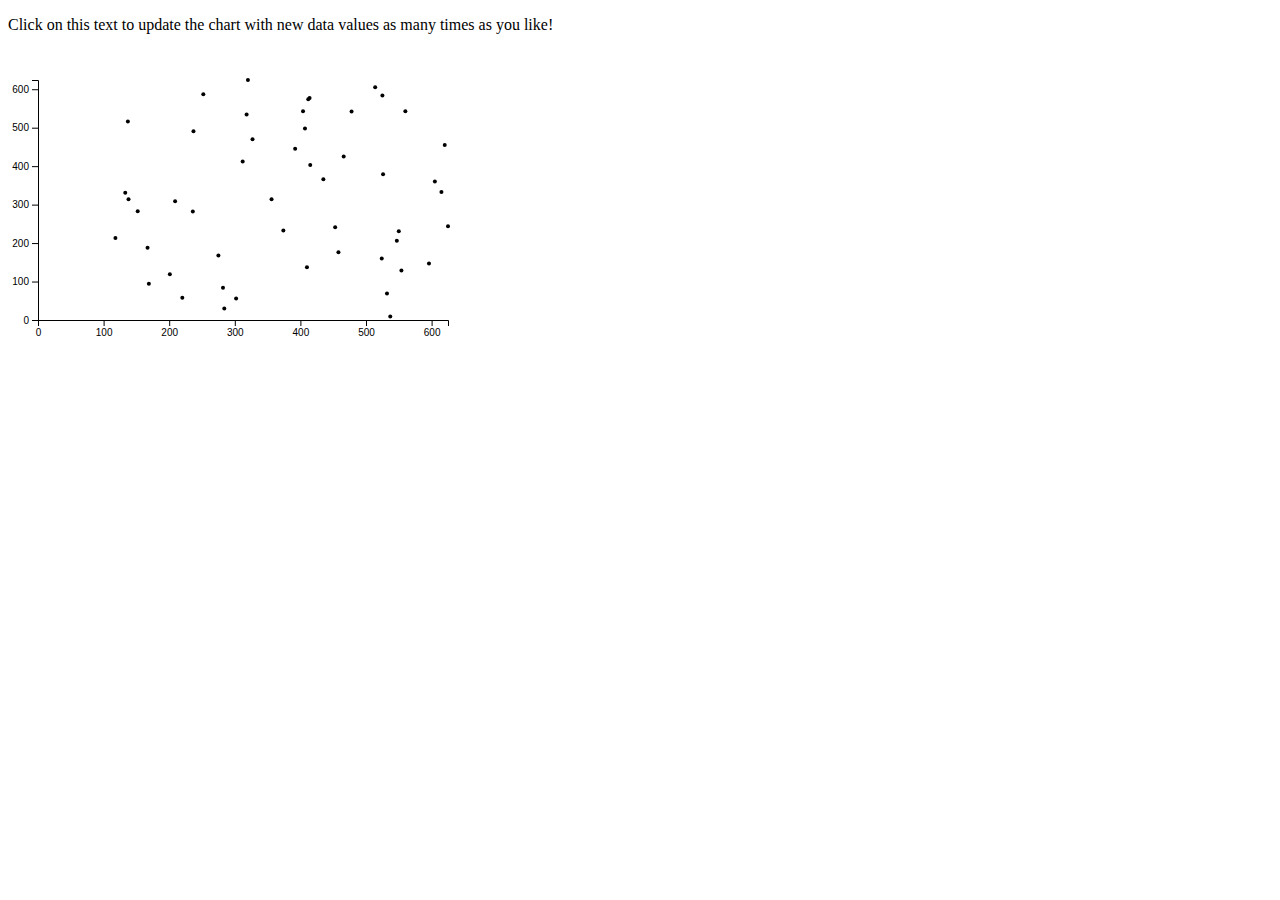
<file: 23_chained_transitions.html>
<!DOCTYPE html>
<html lang="en">
	<head>
		<meta charset="utf-8">
		<title>D3: Chained transitions</title>
		<script type="text/javascript" src="../d3.js"></script>
		<style type="text/css">
			/* No style rules here yet */
		</style>
	</head>
	<body>
	
		<p>Click on this text to update the chart with new data values as many times as you like!</p>
	
		<script type="text/javascript">

			//Width and height
			var w = 500;
			var h = 300;
			var padding = 30;
			
			//Dynamic, random dataset
			var dataset = [];											//Initialize empty array
			var numDataPoints = 50;										//Number of dummy data points to create
			var maxRange = Math.random() * 1000;						//Max range of new values
			for (var i = 0; i < numDataPoints; i++) {					//Loop numDataPoints times
				var newNumber1 = Math.floor(Math.random() * maxRange);	//New random integer
				var newNumber2 = Math.floor(Math.random() * maxRange);	//New random integer
				dataset.push([newNumber1, newNumber2]);					//Add new number to array
			}

			//Create scale functions
			var xScale = d3.scaleLinear()
								 .domain([0, d3.max(dataset, function(d) { return d[0]; })])
								 .range([padding, w - padding * 2]);

			var yScale = d3.scaleLinear()
								 .domain([0, d3.max(dataset, function(d) { return d[1]; })])
								 .range([h - padding, padding]);

			//Define X axis
			var xAxis = d3.axisBottom()
							  .scale(xScale)
							  .ticks(5);

			//Define Y axis
			var yAxis = d3.axisLeft()
							  .scale(yScale)
							  .ticks(5);

			//Create SVG element
			var svg = d3.select("body")
						.append("svg")
						.attr("width", w)
						.attr("height", h);

			//Create circles
			svg.selectAll("circle")
			   .data(dataset)
			   .enter()
			   .append("circle")
			   .attr("cx", function(d) {
			   		return xScale(d[0]);
			   })
			   .attr("cy", function(d) {
			   		return yScale(d[1]);
			   })
			   .attr("r", 2);
			
			//Create X axis
			svg.append("g")
				.attr("class", "x axis")
				.attr("transform", "translate(0," + (h - padding) + ")")
				.call(xAxis);
			
			//Create Y axis
			svg.append("g")
				.attr("class", "y axis")
				.attr("transform", "translate(" + padding + ",0)")
				.call(yAxis);



			//On click, update with new data			
			d3.select("p")
				.on("click", function() {

					//New values for dataset
					var numValues = dataset.length;						 		//Count original length of dataset
					var maxRange = Math.random() * 1000;						//Max range of new values
					dataset = [];  						 				 		//Initialize empty array
					for (var i = 0; i < numValues; i++) {				 		//Loop numValues times
						var newNumber1 = Math.floor(Math.random() * maxRange);	//New random integer
						var newNumber2 = Math.floor(Math.random() * maxRange);	//New random integer
						dataset.push([newNumber1, newNumber2]);					//Add new number to array
					}
					
					//Update scale domains
					xScale.domain([0, d3.max(dataset, function(d) { return d[0]; })]);
					yScale.domain([0, d3.max(dataset, function(d) { return d[1]; })]);

					//Update all circles
					svg.selectAll("circle")
					   .data(dataset)
					   .transition()
					   .duration(1000)
					   .on("start", function() {
						   d3.select(this)
						     .attr("fill", "magenta")
						     .attr("r", 7);
					   })
					   .attr("cx", function(d) {
					   		return xScale(d[0]);
					   })
					   .attr("cy", function(d) {
					   		return yScale(d[1]);
					   })
					   .transition()
					   .duration(1000)
					   .attr("fill", "black")
					   .attr("r", 2);

					//Update X axis
					svg.select(".x.axis")
				    	.transition()
				    	.duration(1000)
						.call(xAxis);
					
					//Update Y axis
					svg.select(".y.axis")
				    	.transition()
				    	.duration(1000)
						.call(yAxis);

				});


		</script>
	</body>
</html>
</file>
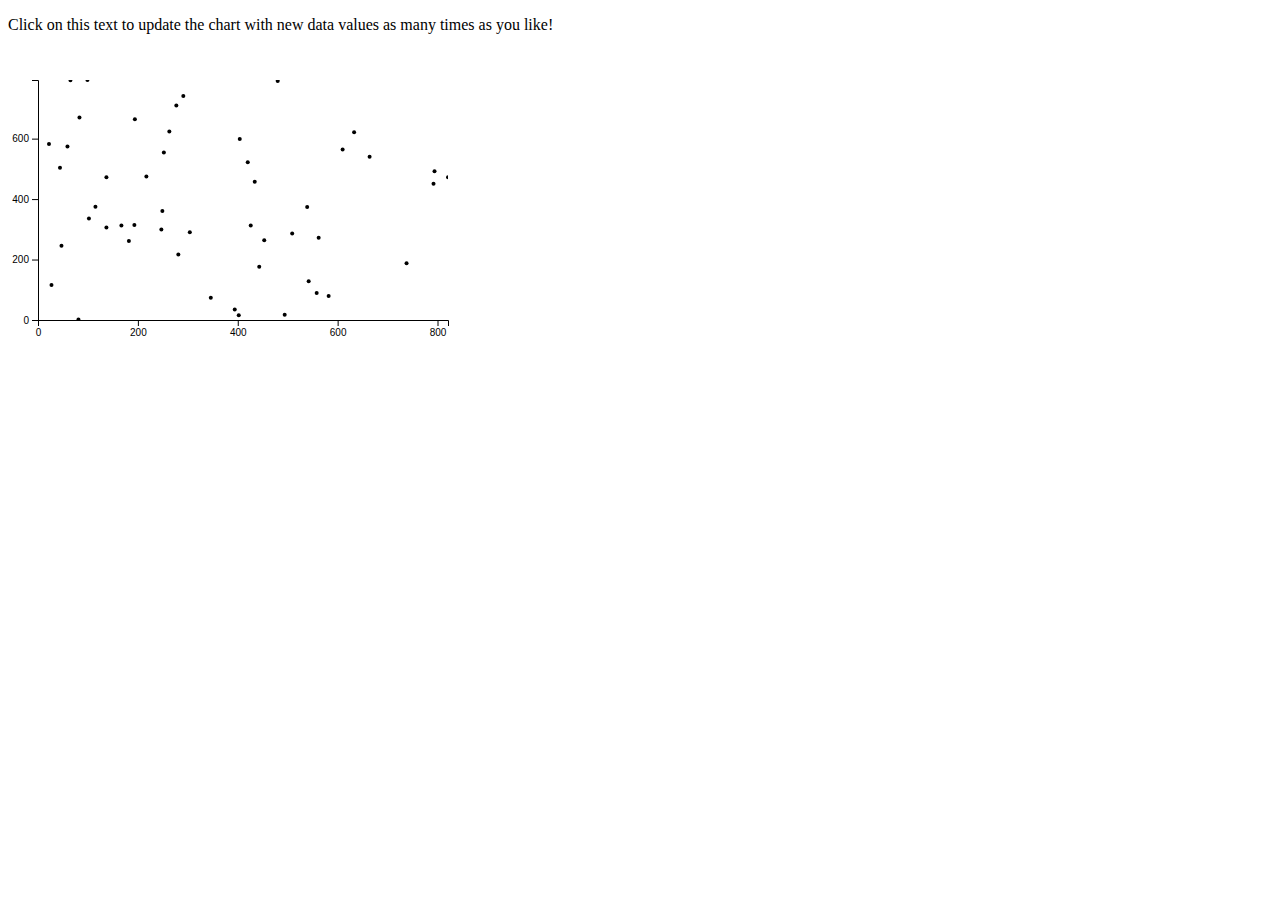
<file: 24_clip-path.html>
<!DOCTYPE html>
<html lang="en">
	<head>
		<meta charset="utf-8">
		<title>D3: Introducing the clipping path</title>
		<script type="text/javascript" src="../d3.js"></script>
		<style type="text/css">
			/* No style rules here yet */
		</style>
	</head>
	<body>
	
		<p>Click on this text to update the chart with new data values as many times as you like!</p>
	
		<script type="text/javascript">

			//Width and height
			var w = 500;
			var h = 300;
			var padding = 30;
			
			//Dynamic, random dataset
			var dataset = [];											//Initialize empty array
			var numDataPoints = 50;										//Number of dummy data points to create
			var maxRange = Math.random() * 1000;						//Max range of new values
			for (var i = 0; i < numDataPoints; i++) {					//Loop numDataPoints times
				var newNumber1 = Math.floor(Math.random() * maxRange);	//New random integer
				var newNumber2 = Math.floor(Math.random() * maxRange);	//New random integer
				dataset.push([newNumber1, newNumber2]);					//Add new number to array
			}

			//Create scale functions
			var xScale = d3.scaleLinear()
								 .domain([0, d3.max(dataset, function(d) { return d[0]; })])
								 .range([padding, w - padding * 2]);

			var yScale = d3.scaleLinear()
								 .domain([0, d3.max(dataset, function(d) { return d[1]; })])
								 .range([h - padding, padding]);

			//Define X axis
			var xAxis = d3.axisBottom()
							  .scale(xScale)
							  .ticks(5);

			//Define Y axis
			var yAxis = d3.axisLeft()
							  .scale(yScale)
							  .ticks(5);

			//Create SVG element
			var svg = d3.select("body")
						.append("svg")
						.attr("width", w)
						.attr("height", h);

			//Define clipping path
			svg.append("clipPath")
				.attr("id", "chart-area")
				.append("rect")
				.attr("x", padding)
				.attr("y", padding)
				.attr("width", w - padding * 3)
				.attr("height", h - padding * 2);

			//Create circles
			svg.append("g")
			   .attr("id", "circles")
			   .attr("clip-path", "url(#chart-area)")
			   .selectAll("circle")
			   .data(dataset)
			   .enter()
			   .append("circle")
			   .attr("cx", function(d) {
			   		return xScale(d[0]);
			   })
			   .attr("cy", function(d) {
			   		return yScale(d[1]);
			   })
			   .attr("r", 2);
			
			//Create X axis
			svg.append("g")
				.attr("class", "x axis")
				.attr("transform", "translate(0," + (h - padding) + ")")
				.call(xAxis);
			
			//Create Y axis
			svg.append("g")
				.attr("class", "y axis")
				.attr("transform", "translate(" + padding + ",0)")
				.call(yAxis);



			//On click, update with new data			
			d3.select("p")
				.on("click", function() {

					//New values for dataset
					var numValues = dataset.length;						 		//Count original length of dataset
					var maxRange = Math.random() * 1000;						//Max range of new values
					dataset = [];  						 				 		//Initialize empty array
					for (var i = 0; i < numValues; i++) {				 		//Loop numValues times
						var newNumber1 = Math.floor(Math.random() * maxRange);	//New random integer
						var newNumber2 = Math.floor(Math.random() * maxRange);	//New random integer
						dataset.push([newNumber1, newNumber2]);					//Add new number to array
					}
					
					//Update scale domains
					xScale.domain([0, d3.max(dataset, function(d) { return d[0]; })]);
					yScale.domain([0, d3.max(dataset, function(d) { return d[1]; })]);

					//Update all circles
					svg.selectAll("circle")
					   .data(dataset)
					   .transition()
					   .duration(1000)
					   .on("start", function() {
						   d3.select(this)
						     .attr("fill", "magenta")
						     .attr("r", 7);
					   })
					   .attr("cx", function(d) {
					   		return xScale(d[0]);
					   })
					   .attr("cy", function(d) {
					   		return yScale(d[1]);
					   })
					   .on("end", function() {
						   d3.select(this)
						     .transition()
						     .duration(1000)
						     .attr("fill", "black")
						     .attr("r", 2);
					   });

					//Update X axis
					svg.select(".x.axis")
				    	.transition()
				    	.duration(1000)
						.call(xAxis);
					
					//Update Y axis
					svg.select(".y.axis")
				    	.transition()
				    	.duration(1000)
						.call(yAxis);

				});


		</script>
	</body>
</html>
</file>
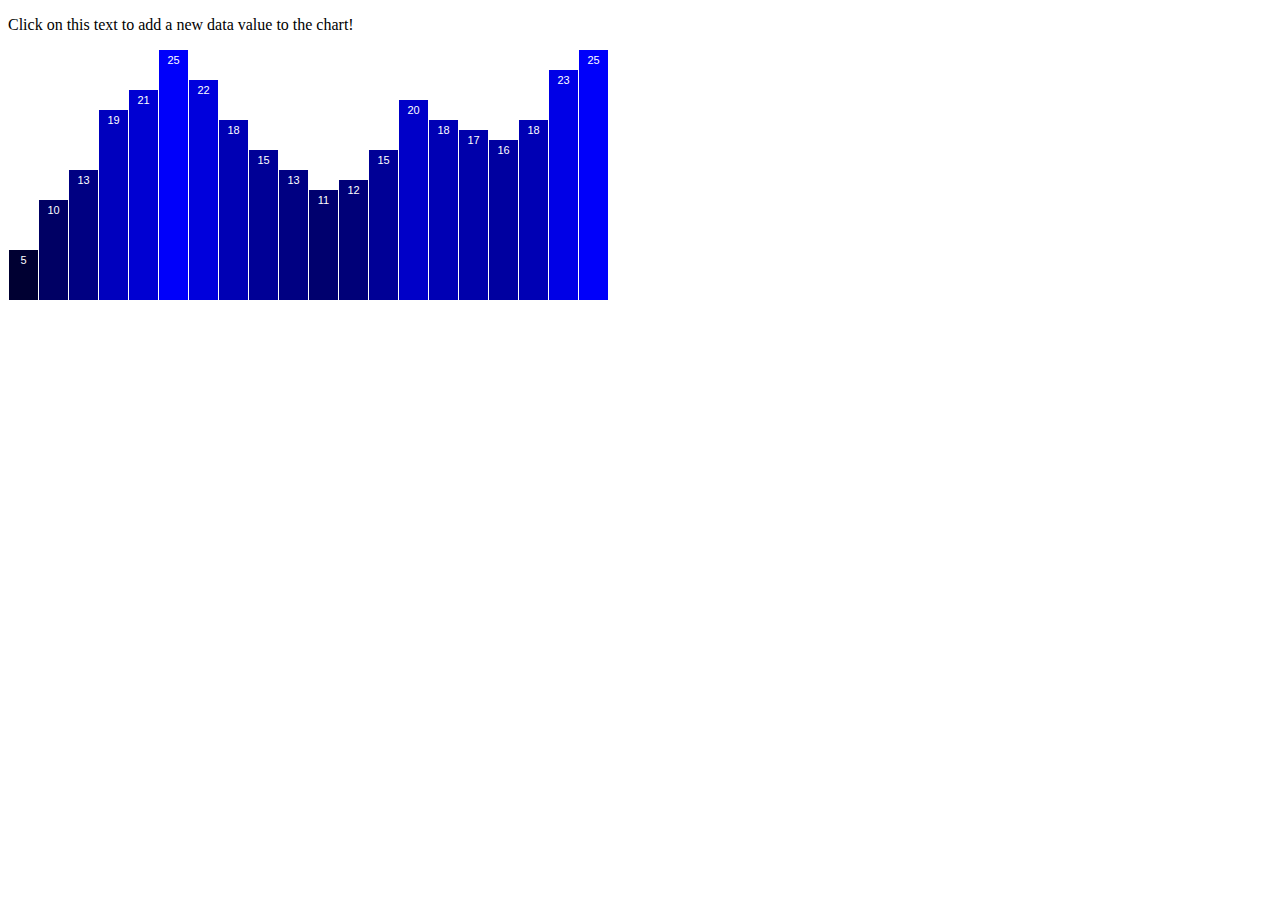
<file: 25_adding_values.html>
<!DOCTYPE html>
<html lang="en">
	<head>
		<meta charset="utf-8">
		<title>D3: Adding values and elements to a chart</title>
		<script type="text/javascript" src="../d3.js"></script>
		<style type="text/css">
			/* No style rules here yet */
		</style>
	</head>
	<body>
	
		<p>Click on this text to add a new data value to the chart!</p>
			
		<script type="text/javascript">

			//Width and height
			var w = 600;
			var h = 250;
			
			var dataset = [ 5, 10, 13, 19, 21, 25, 22, 18, 15, 13,
							11, 12, 15, 20, 18, 17, 16, 18, 23, 25 ];
			
			var xScale = d3.scaleBand()
							.domain(d3.range(dataset.length))
							.rangeRound([0, w])
							.paddingInner(0.05);

			var yScale = d3.scaleLinear()
							.domain([0, d3.max(dataset)])
							.range([0, h]);
			
			//Create SVG element
			var svg = d3.select("body")
						.append("svg")
						.attr("width", w)
						.attr("height", h);

			//Create bars
			svg.selectAll("rect")
			   .data(dataset)
			   .enter()
			   .append("rect")
			   .attr("x", function(d, i) {
			   		return xScale(i);
			   })
			   .attr("y", function(d) {
			   		return h - yScale(d);
			   })
			   .attr("width", xScale.bandwidth())
			   .attr("height", function(d) {
			   		return yScale(d);
			   })
			   .attr("fill", function(d) {
					return "rgb(0, 0, " + Math.round(d * 10) + ")";
			   });

			//Create labels
			svg.selectAll("text")
			   .data(dataset)
			   .enter()
			   .append("text")
			   .text(function(d) {
			   		return d;
			   })
			   .attr("text-anchor", "middle")
			   .attr("x", function(d, i) {
			   		return xScale(i) + xScale.bandwidth() / 2;
			   })
			   .attr("y", function(d) {
			   		return h - yScale(d) + 14;
			   })
			   .attr("font-family", "sans-serif")
			   .attr("font-size", "11px")
			   .attr("fill", "white");




			//On click, update with new data			
			d3.select("p")
				.on("click", function() {

					//Add one new value to dataset
					var maxValue = 25;
					var newNumber = Math.floor(Math.random() * maxValue);	//New random integer (0-24)
					dataset.push(newNumber);			 			 		//Add new number to array
					
					//Update scale domains
					xScale.domain(d3.range(dataset.length));	//Recalibrate the x scale domain, given the new length of dataset
					yScale.domain([0, d3.max(dataset)]);		//Recalibrate the y scale domain, given the new max value in dataset

					//Select…
					var bars = svg.selectAll("rect")			//Select all bars
						.data(dataset);							//Re-bind data to existing bars, return the 'update' selection
																//'bars' is now the update selection
					
					//Enter…
					bars.enter()								//References the enter selection (a subset of the update selection)
						.append("rect")							//Creates a new rect
						.attr("x", w)							//Sets the initial x position of the rect beyond the far right edge of the SVG
						.attr("y", function(d) {				//Sets the y value, based on the updated yScale
							return h - yScale(d);
						})
						.attr("width", xScale.bandwidth())		//Sets the width value, based on the updated xScale
						.attr("height", function(d) {			//Sets the height value, based on the updated yScale
							return yScale(d);
						})
						.attr("fill", function(d) {				//Sets the fill value
							return "rgb(0, 0, " + Math.round(d * 10) + ")";
						})
						.merge(bars)							//Merges the enter selection with the update selection
						.transition()							//Initiate a transition on all elements in the update selection (all rects)
						.duration(500)
						.attr("x", function(d, i) {				//Set new x position, based on the updated xScale
							return xScale(i);
						})
						.attr("y", function(d) {				//Set new y position, based on the updated yScale
							return h - yScale(d);
						})
						.attr("width", xScale.bandwidth())		//Set new width value, based on the updated xScale
						.attr("height", function(d) {			//Set new height value, based on the updated yScale
							return yScale(d);
						});



					//Update all labels
					//
					//Exercise: Modify this code to add a new label each time a new bar is added!
					//
					svg.selectAll("text")
					   .data(dataset)
					   .transition()
					   .duration(500)
					   .text(function(d) {
					   		return d;
					   })
					   .attr("x", function(d, i) {
							return xScale(i) + xScale.bandwidth() / 2;
					   })
					   .attr("y", function(d) {
							return h - yScale(d) + 14;
					   });

				});

			
		</script>
	</body>
</html>
</file>
